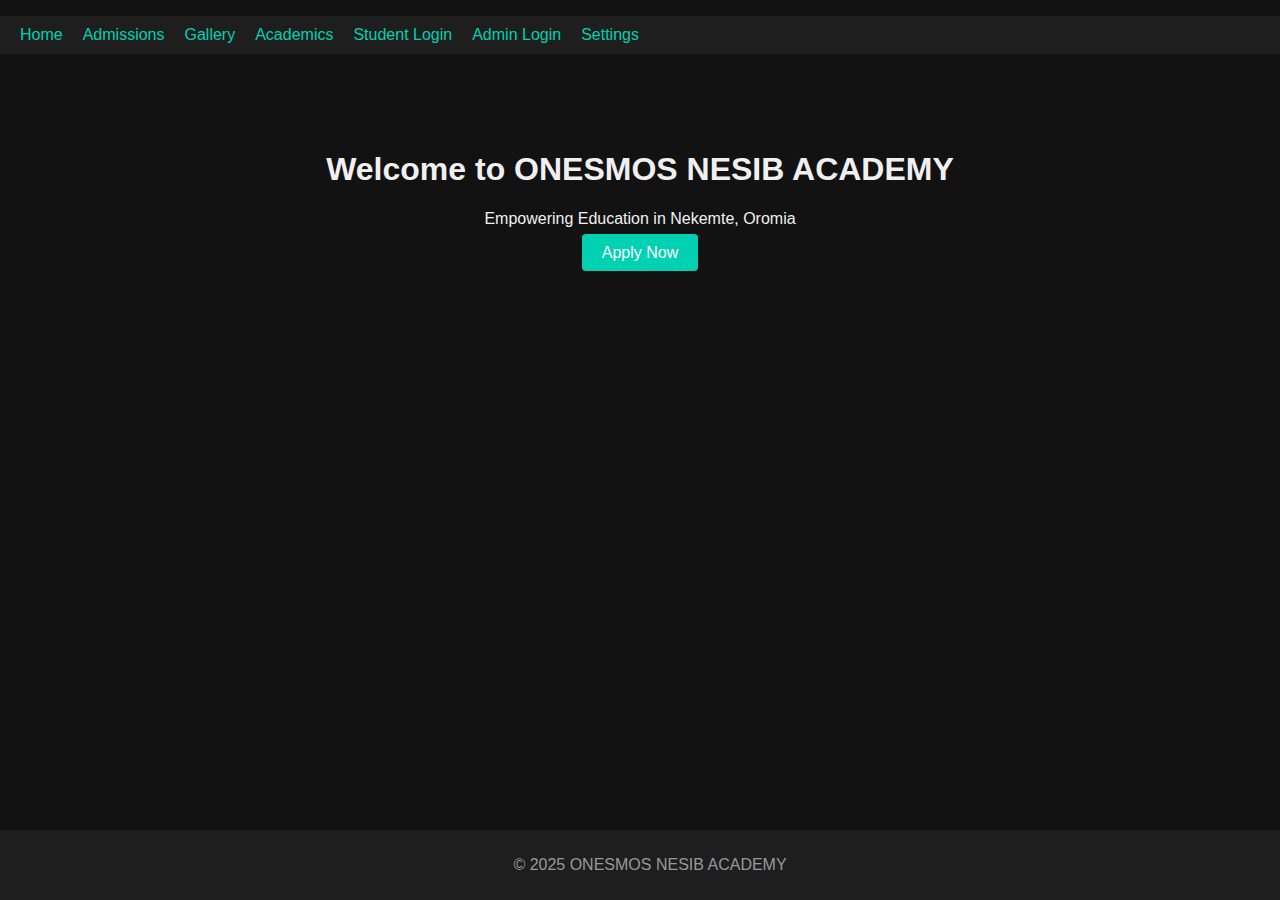
<file: index.html>
<!DOCTYPE html>
<html lang="en">
<head>
  <meta charset="UTF-8" />
  <meta name="viewport" content="width=device-width, initial-scale=1.0" />
  <title>ONESMOS NESIB ACADEMY</title>
  <link rel="stylesheet" href="css/style.css" />
</head>
<body>
  <nav>
    <ul>
      <li><a href="index.html">Home</a></li>
      <li><a href="admissions.html">Admissions</a></li>
      <li><a href="gallery.html">Gallery</a></li>
      <li><a href="academics.html">Academics</a></li>
      <li><a href="student-login.html">Student Login</a></li>
      <li><a href="admin-login.html">Admin Login</a></li>
      <li><a href="settings.html">Settings</a></li>
    </ul>
  </nav>
  <header class="hero">
    <h1>Welcome to ONESMOS NESIB ACADEMY</h1>
    <p>Empowering Education in Nekemte, Oromia</p>
    <a href="admissions.html" class="btn">Apply Now</a>
  </header>
  <footer>
    <p>© 2025 ONESMOS NESIB ACADEMY</p>
  </footer>
  <script src="js/scripts.js"></script>
</body>
</html>
</file>
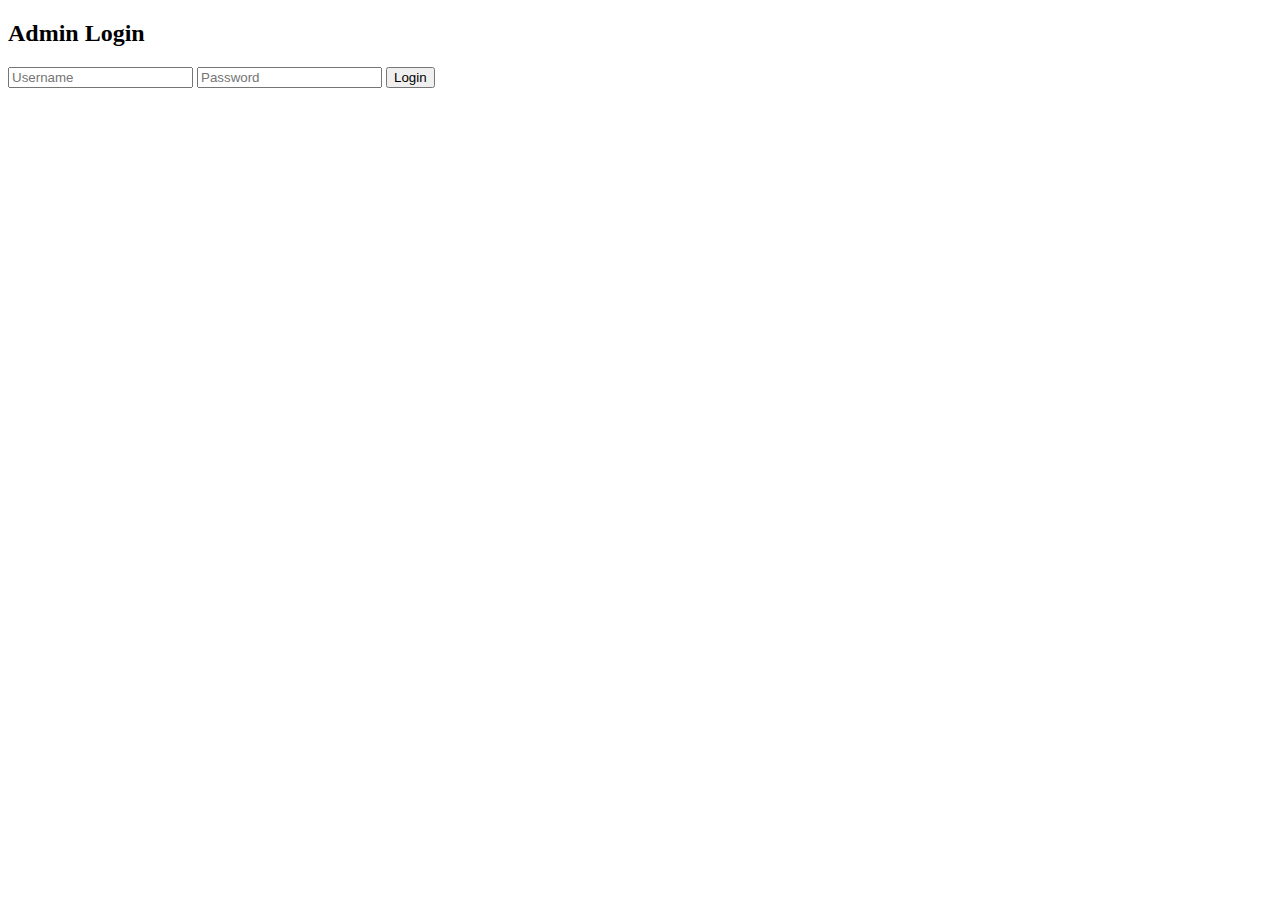
<file: admin-login.html>
<!DOCTYPE html>
<html><head><title>Admin Login</title></head><body>
<h2>Admin Login</h2>
<input type="text" id="username" placeholder="Username">
<input type="password" id="password" placeholder="Password">
<button onclick="adminLogin()">Login</button>
<script src="js/scripts.js"></script>
</body></html>
</file>
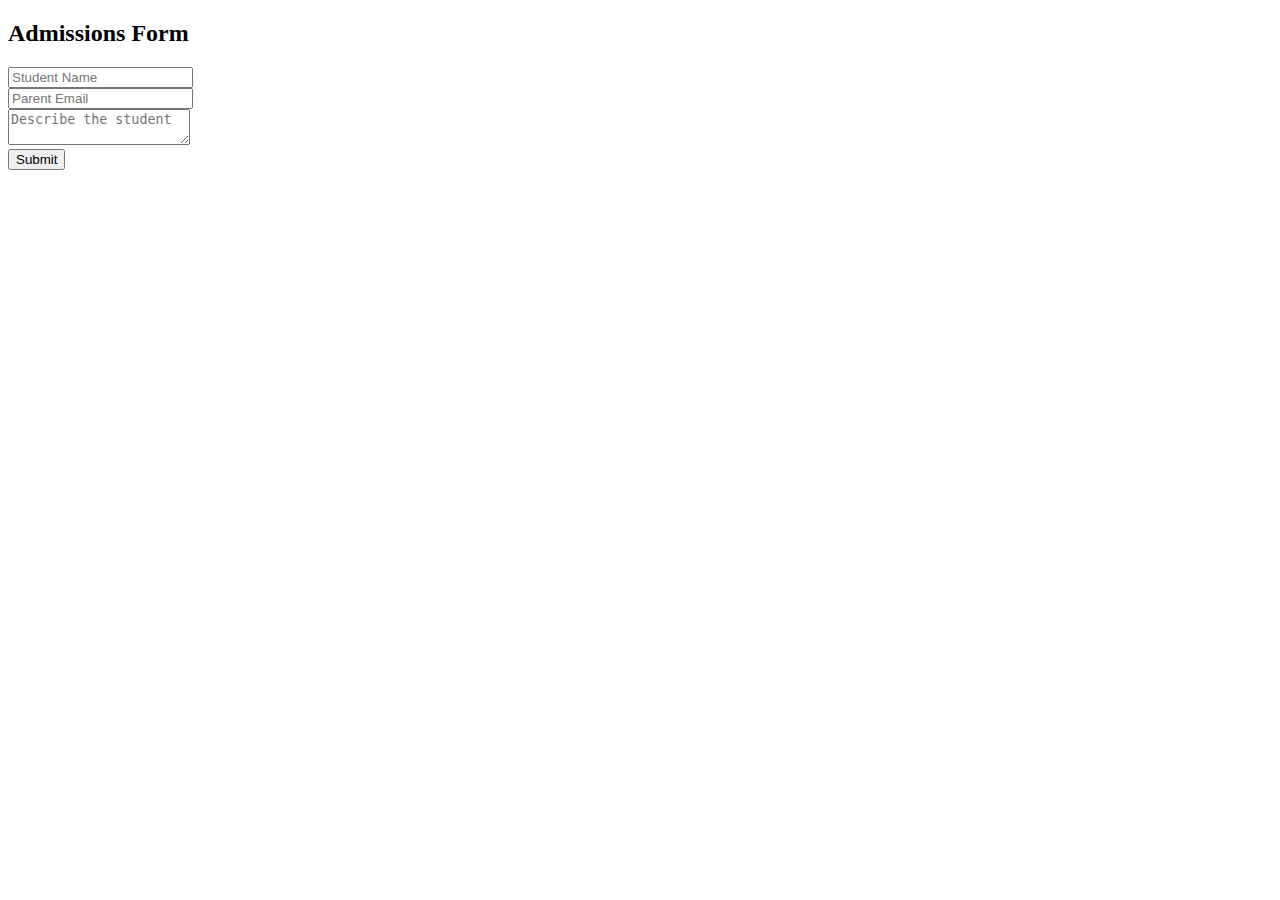
<file: admissions.html>
<!DOCTYPE html>
<html><head><title>Admissions</title></head><body>
<h2>Admissions Form</h2>
<form action="https://formspree.io/f/your-id" method="POST">
  <input type="text" name="name" placeholder="Student Name" required><br>
  <input type="email" name="parentEmail" placeholder="Parent Email" required><br>
  <textarea name="notes" placeholder="Describe the student"></textarea><br>
  <button type="submit">Submit</button>
</form>
</body></html>
</file>
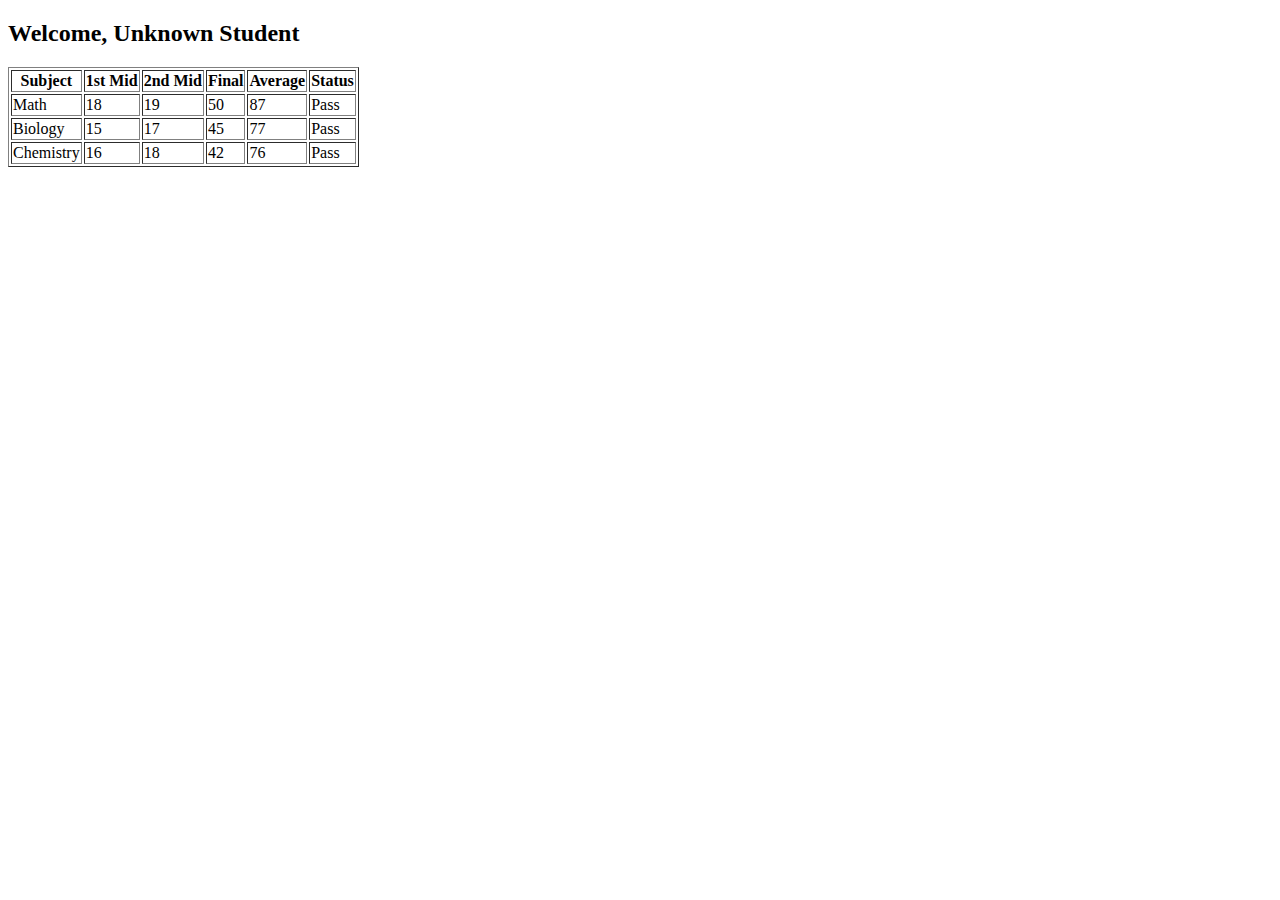
<file: student-dashboard.html>
<!DOCTYPE html>
<html><head><title>Student Dashboard</title></head><body onload="loadGrades()">
<h2>Welcome, <span id="student-name"></span></h2>
<table border="1">
<thead><tr><th>Subject</th><th>1st Mid</th><th>2nd Mid</th><th>Final</th><th>Average</th><th>Status</th></tr></thead>
<tbody id="grades"></tbody>
</table>
<script src="js/scripts.js"></script>
</body></html>
</file>
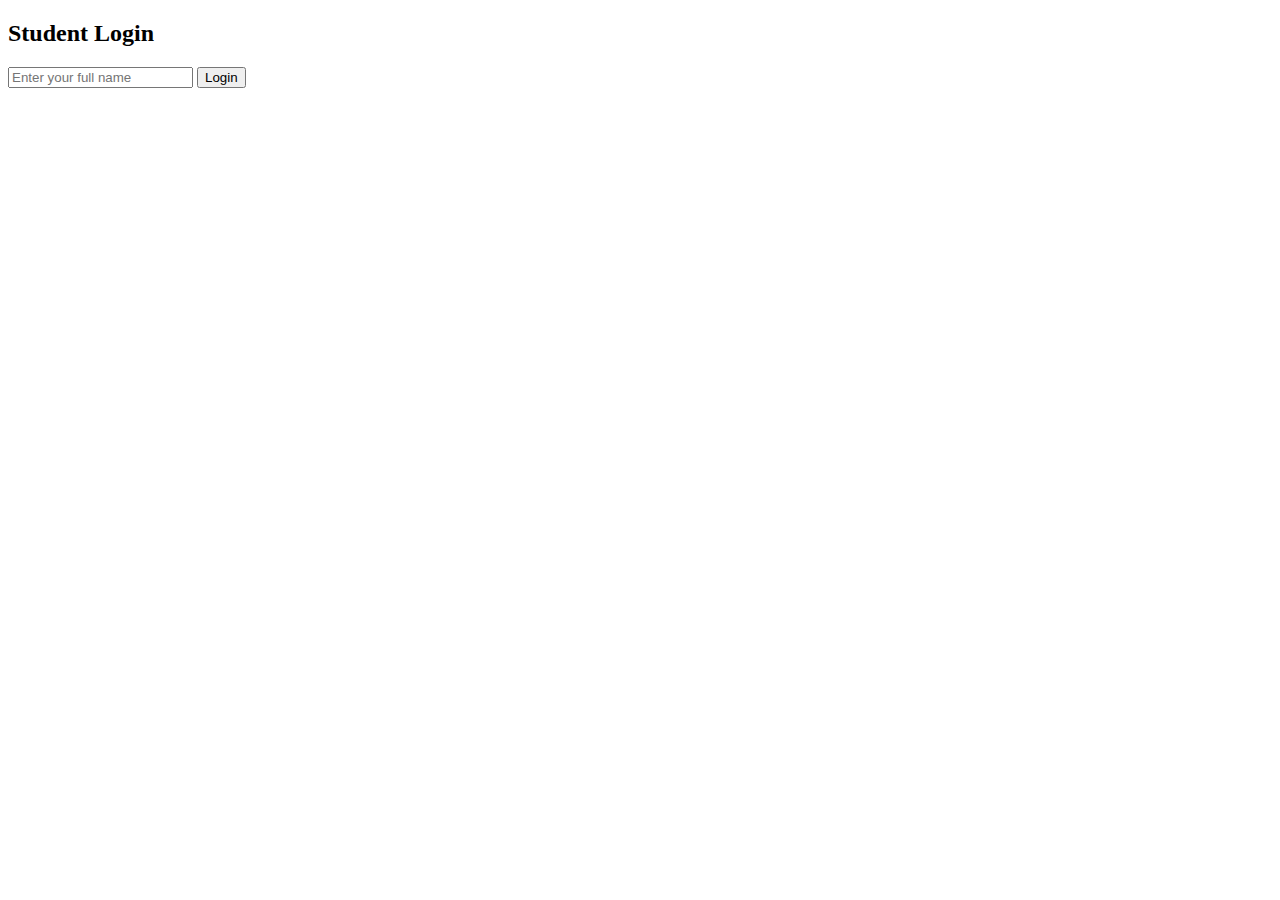
<file: student-login.html>
<!DOCTYPE html>
<html><head><title>Student Login</title></head><body>
<h2>Student Login</h2>
<input type="text" id="studentName" placeholder="Enter your full name">
<button onclick="studentLogin()">Login</button>
<script src="js/scripts.js"></script>
</body></html>
</file>
<file: css/style.css>
body {
  background: #121212;
  color: #f0f0f0;
  font-family: Arial, sans-serif;
  margin: 0;
  padding: 0;
}
nav ul {
  list-style: none;
  display: flex;
  flex-wrap: wrap;
  gap: 20px;
  background: #1e1e1e;
  padding: 10px 20px;
}
nav ul li a {
  color: #00d1b2;
  text-decoration: none;
}
.hero {
  text-align: center;
  padding: 60px 20px;
}
.btn {
  background: #00d1b2;
  color: white;
  padding: 10px 20px;
  text-decoration: none;
  border-radius: 4px;
}
footer {
  background: #1e1e1e;
  color: #999;
  text-align: center;
  padding: 10px;
  position: fixed;
  bottom: 0;
  width: 100%;
}
</file>
